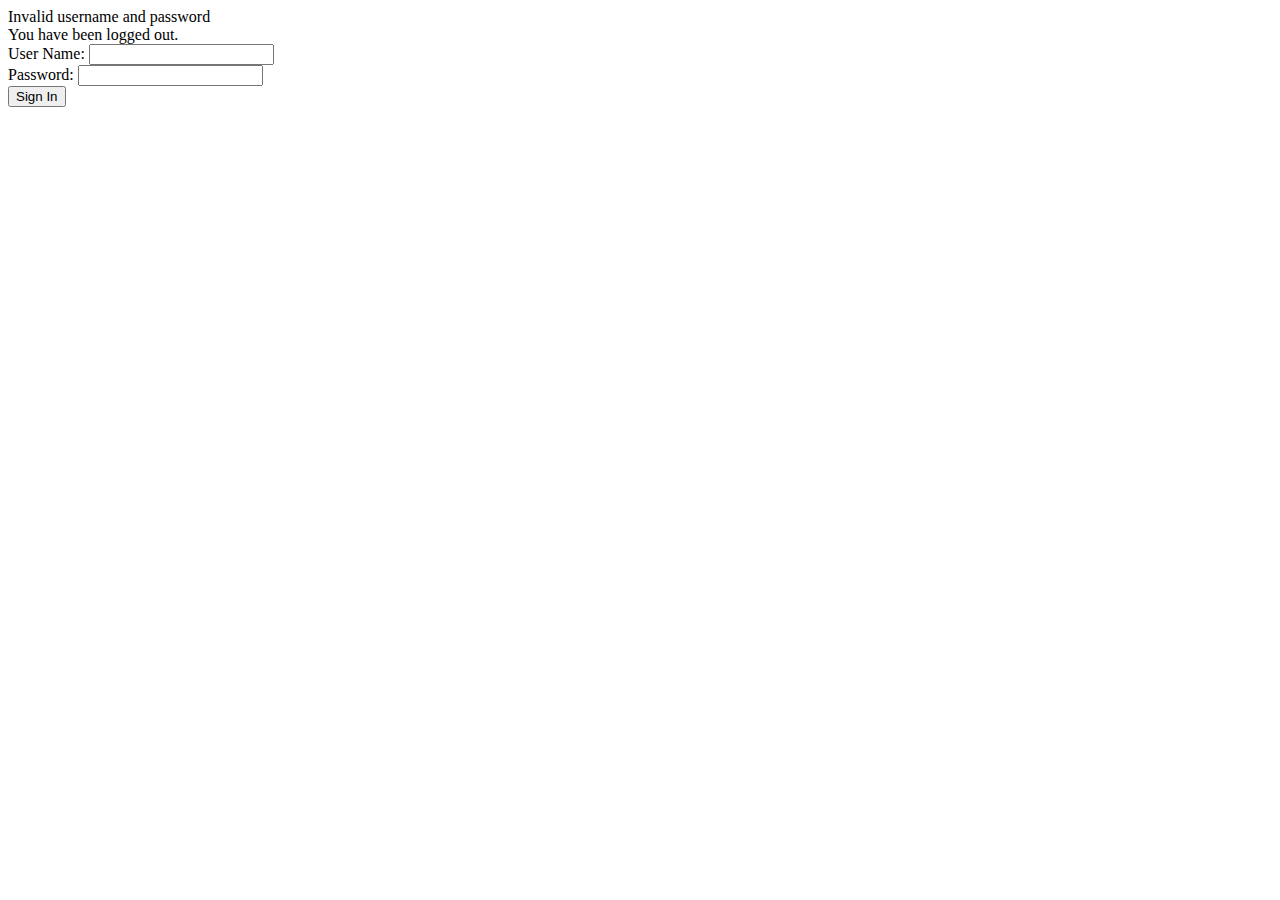
<file: src/main/resources/templates/login.html>
<!DOCTYPE html>
<html lang="en" xmlns:th="www.thymeleaf.org" xmlns:sec="www.thymeleaf.org/extras/spring-security">
<head>
    <title>Login</title>
    <th:block th:insert="base :: header"></th:block>
</head>
<body>
<div th:replace="base :: navlinks"></div>
<div th:if="${param.error}">
    Invalid username and password
</div>
<div th:if="${param.logout}">
    You have been logged out.
</div>
<form th:action="@{/login}" method="post">
    <div>
        <labe>User Name: <input type="text" name="username" /></labe>
    </div>
    <div>
        <label>Password: <input type="pasword" name="password"/> </label>
    </div>
    <div>
        <input type="submit" value="Sign In"/>
    </div>
</form>
</body>
</html>
</file>
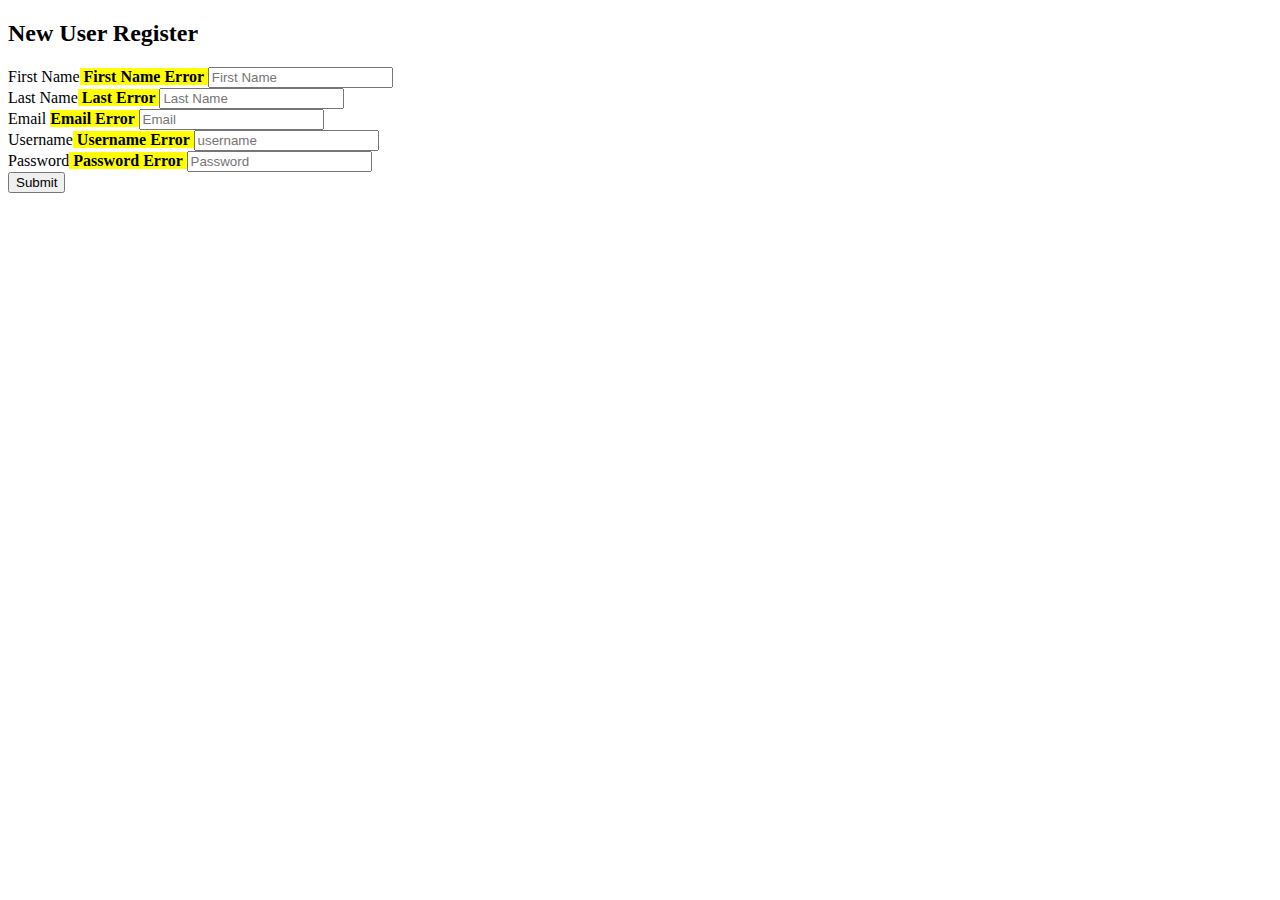
<file: src/main/resources/templates/registration.html>
<!DOCTYPE html>
<html lang="en" xmlns:th="www.thymeleaf.org" xmlns:sec="www.thymeleaf.org/extras/spring-security">
<head>
    <title>Register</title>
    <th:block th:insert="base :: header"></th:block>
</head>
<body>
<div th:replace="base :: navlinks"></div>
<h2>New User Register</h2>
<form autocomplete="off" action="#" th:action="@{/register}"
      th:object="${user}" method="post">
    First Name<mark><strong>
    <span th:if="${#fields.hasErrors('firstName')}"
          th:errors="*{firstName}">First Name Error</span>
</strong></mark>
    <input type="text" id="firstName" placeholder="First Name"
           th:field="*{firstName}" /><br />
    Last Name<mark><strong>
    <span th:if="${#fields.hasErrors('lastName')}"
          th:errors="*{lastName}">Last Error</span>
</strong></mark>
    <input type="text" id="lastName" placeholder="Last Name"
           th:field="*{lastName}" /><br />
    Email <mark><strong>
    <span th:if="${#fields.hasErrors('email')}"
          th:errors="*{email}">Email Error</span>
</strong></mark>
    <input type="text" id="email" placeholder="Email"
           th:field="*{email}" /><br />
    Username<mark><strong>
    <span th:if="${#fields.hasErrors('username')}"
          th:errors="*{username}">Username Error</span>
</strong></mark>
    <input type="text" id="username" placeholder="username"
           th:field="*{username}" /><br />
    Password<mark><strong>
    <span th:if="${#fields.hasErrors('password')}"
          th:errors="*{password}">Password Error</span>
</strong></mark>
    <input type="text" id="password" placeholder="Password"
           th:field="*{password}" /><br />
    <button type="submit" class="btn bnt-default">Submit</button>
</form>
</body>
</html>
</file>
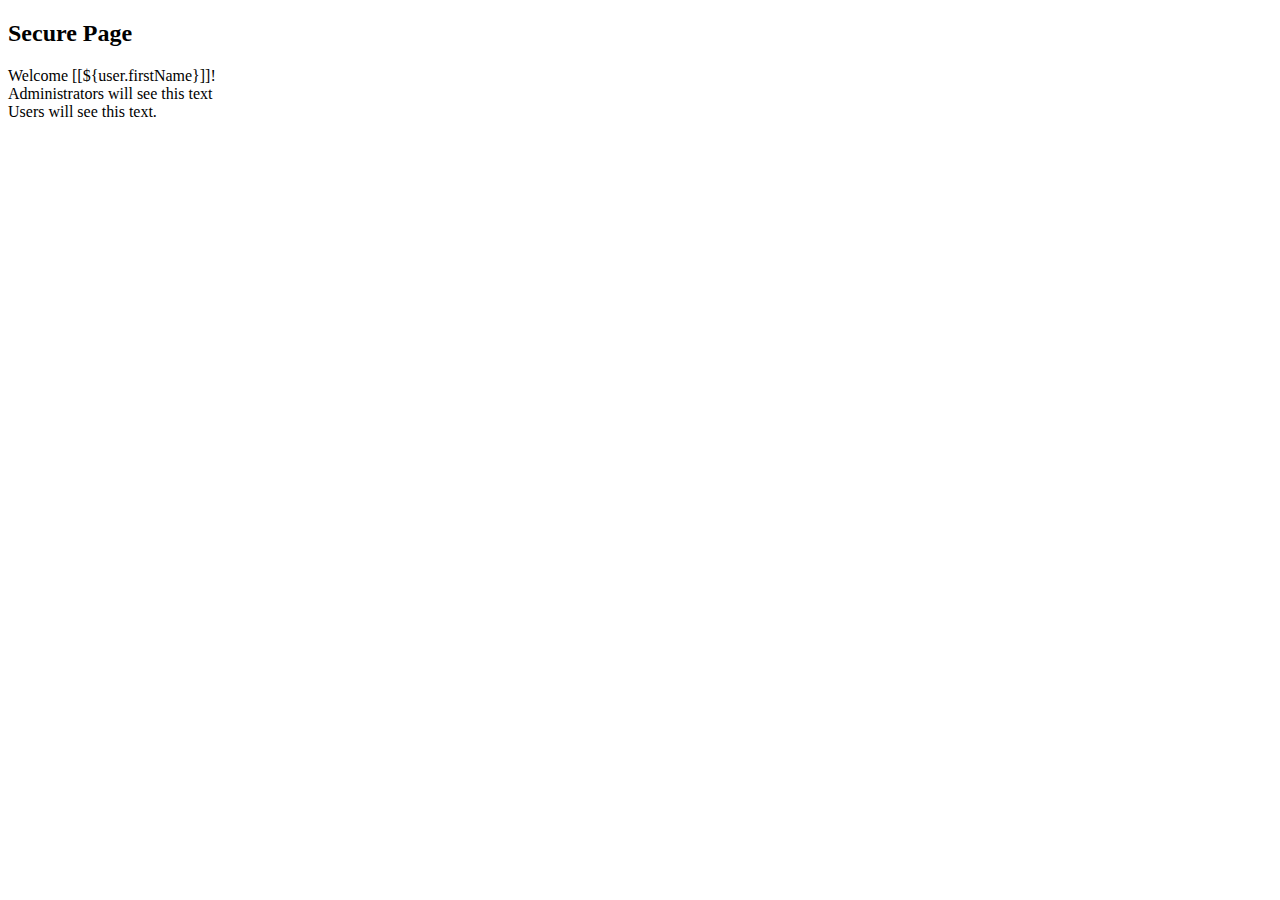
<file: src/main/resources/templates/secure.html>
<!DOCTYPE html>
<html lang="en" xmlns:th="www.thymeleaf.org" xmlns:sec="www.thymeleaf.org/extras/spring-security">
<head>
    <title>Secure Page</title>
    <th:block th:insert="base :: header"></th:block>
</head>
<body>
<div th:replace="base :: navlinks">
</div>
<h2>Secure Page</h2>
<div>Welcome [[${user.firstName}]]!</div>
<div sec:authorize="hasAuthority('ADMIN')">
    Administrators will see this text
</div>
<div sec:authorize="hasAuthority('USER')">
    Users will see this text.
</div>
</body>
</html>
</file>
